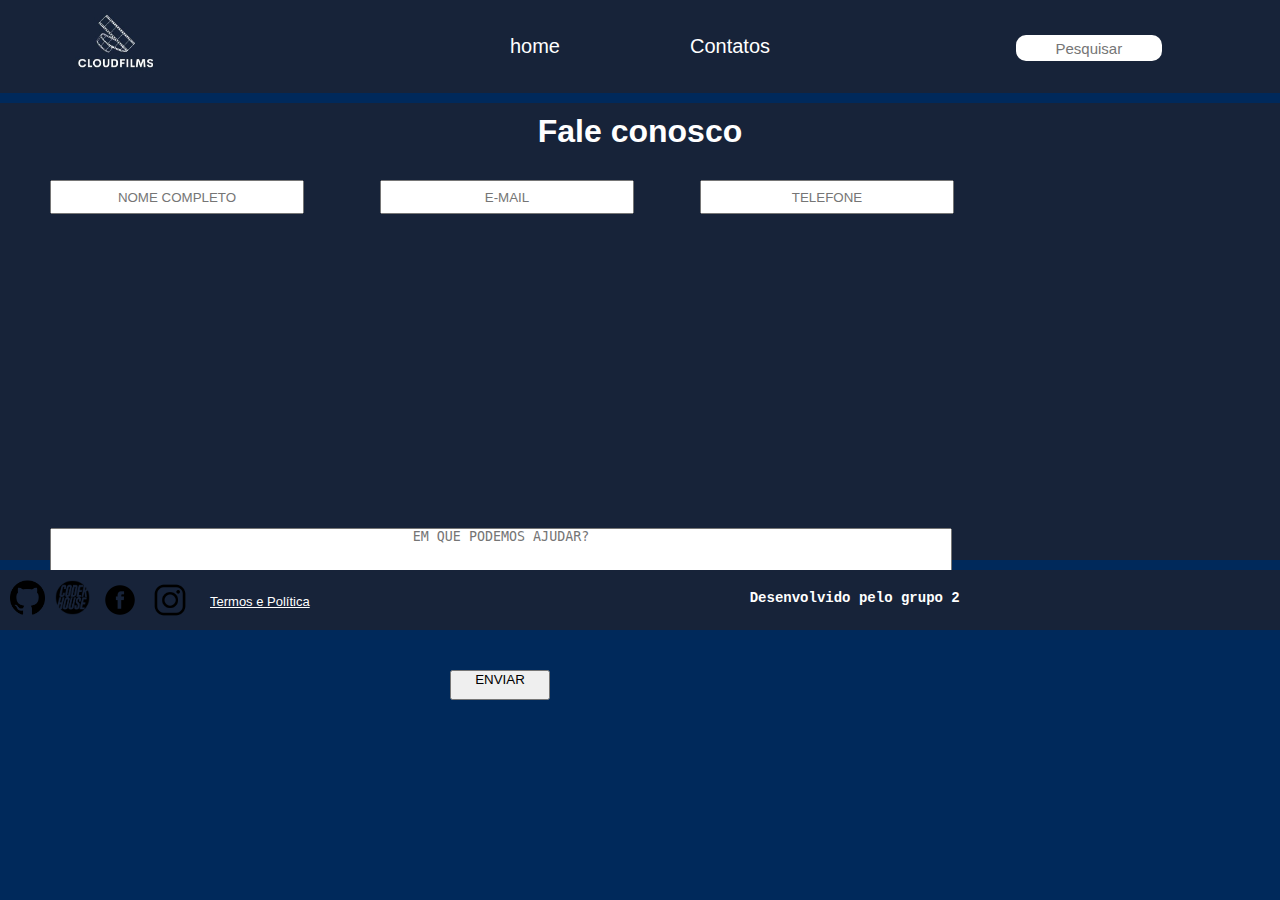
<file: contato.html>
<!DOCTYPE html>
<html lang="en">
<head>
    <meta charset="UTF-8">
    <meta name="viewport" content="width=device-width, initial-scale=1.0">
    <title>Contato</title>
    <link rel="stylesheet" href="styles/contato.css">
</head>
<body>
        <!--Barra do menu-->
        <nav class="menu">

            <ul class="opcoes">
        
            <a href="index.html" class="link_home">home</a>

            <li class="contatos">Contatos</li>
            </ul>
            
            <div class="cx_pesquisa">
            
            <input type="text" class="pesquisa" placeholder="Pesquisar" required>
            </div>
            <img src="image/logo_cortado.jpg" width="80" id="logo"/>
            
            
            </nav> <!--Fim do menu-->

<section class="">
<h1 class="t_contato">Fale conosco</h1>
                <form class="dados"
>
                    <input type="text" placeholder="NOME COMPLETO" required class="nome">  <!--required transforma o campo em obrigatório-->
                    <input type="email" placeholder="E-MAIL" required class="email">
                    <input type="tel" placeholder="TELEFONE" class="telefone">
                    <textarea placeholder="EM QUE PODEMOS AJUDAR?" required class="m_contato"></textarea>
                    <button type="submit" class="b_enviar">ENVIAR</button>
                </form> 

            </section>


            <footer class="rodape">
                <img src="image/github.png" width="35" height="35" alt="logo github">
                <img src="image/coderhouse_logo.webp" width="35" height="35" alt="logo coderhouse">
                <img src="image/face_preto.png" width="40" height="40" alt="logo facebook">
                <img src="image/insta_preto.png" width="40" height="40" alt="logo instagram">
            
                <div class="r_termos">

                <a href="infodosite.html" class="link_termos">Termos e Política</a>
            </div>
            
                <div class= "r_texto">
            <h1>Desenvolvido pelo grupo 2</h1>
                </div>
            </footer>
</file>
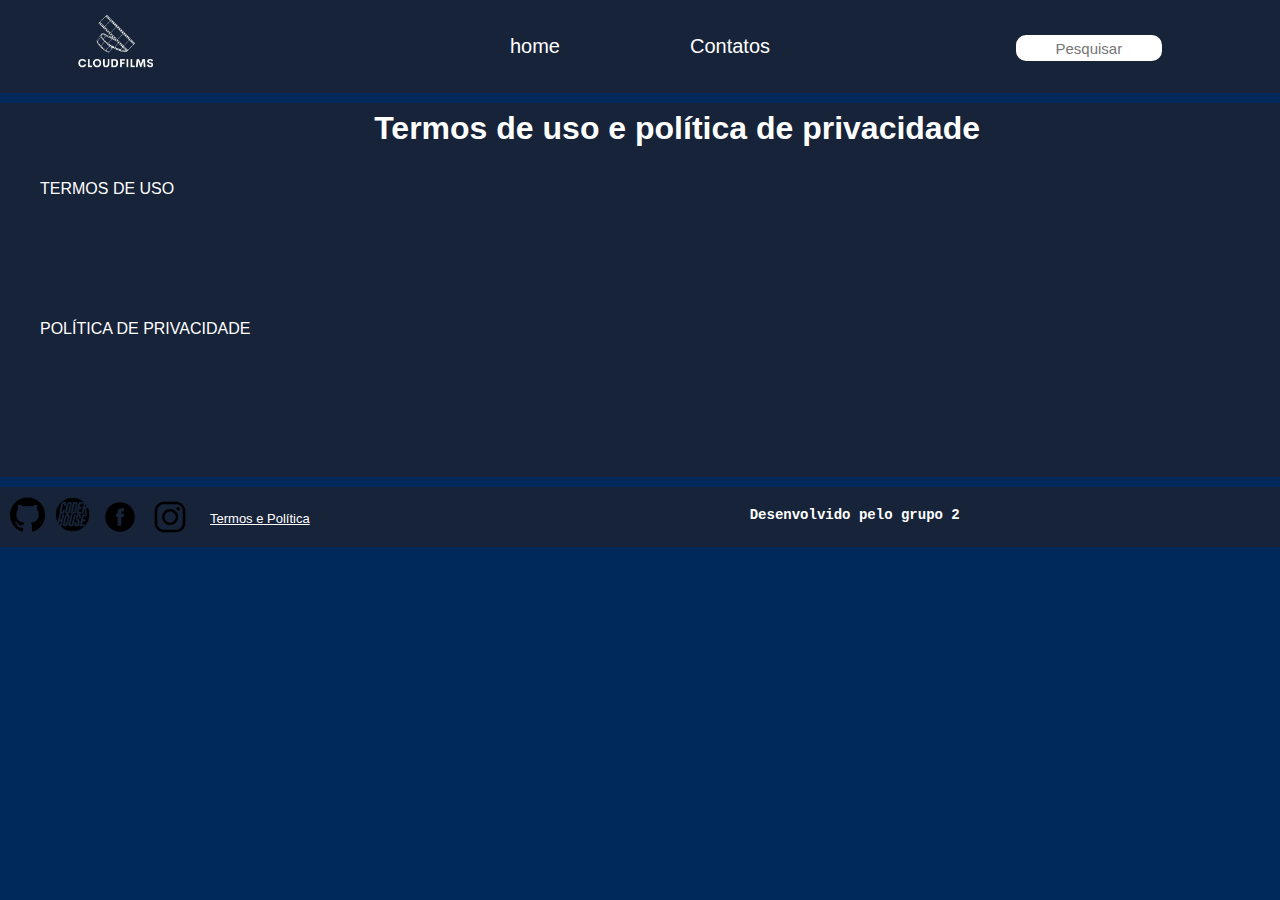
<file: infodosite.html>
<!DOCTYPE html>
<html lang="en">
<head>
    <meta charset="UTF-8">
    <meta name="viewport" content="width=device-width, initial-scale=1.0">
    <title>Infodosite</title>
    <link rel="stylesheet" href="styles/infodosite.css">
</head>
<body>
        <!--Barra do menu-->
        <nav class="menu">

            <ul class="opcoes">
        
            <a href="index.html"class="link_home">home</a>

            <a href="contato.html" class="link_contatos">Contatos</a>
            </ul>
            
            <div class="cx_pesquisa">
            
            <input type="text" class="pesquisa" placeholder="Pesquisar" required>
            </div>
            <img src="image/logo_cortado.jpg" width="80" id="logo"/>
            
            
            </nav> <!--Fim do menu-->

<section class="info_dados">
<h1 class=" t_dados">Termos de uso e política de privacidade</h1>

<details>
    <summary class="termo">TERMOS DE USO</summary>
    <p class="t_termo"> Seja bem-vindo ao Cloudfilms!,
        estes termos e condições descrevem as regras de uso do site da empresa Cloudfilms, localizado no endereço https://luissantosz.github.io/css12/.
        Ao acessar este site, consideramos que você está de acordo com os termos e condições abaixo.
        Não continue a usar o Cloudfilms caso você discorde dos termos e condições descritos neste contrato.</p>
</details>

<details>
    <summary class="politica">POLÍTICA DE PRIVACIDADE</summary>
    <p class="t_politica">A sua privacidade é importante para nós. É política do CloudFilms respeitar a  sua privacidade 
        em relação a qualquer informação sua que possamos coletar no site CloudFilms, e outros sites que possuímos e operamos.</p>
</details>



</section>


            <footer class="rodape">
                <img src="image/github.png" width="35" height="35" alt="logo github">
                <img src="image/coderhouse_logo.webp" width="35" height="35" alt="logo coderhouse">
                <img src="image/face_preto.png" width="40" height="40" alt="logo facebook">
                <img src="image/insta_preto.png" width="40" height="40" alt="logo instagram">
            
                <div class="r_termos">
                <a href="infodosite.html" class="link_termos">Termos e Política</a>
            </div>
            
                <div class= "r_texto">
            <h1>Desenvolvido pelo grupo 2</h1>
                </div>
            </footer>
</file>
<file: styles/contato.css>
*{
    margin: 0;
    padding: 0;

}

body{
    background-color: #00295b;
    font-family: Arial, Helvetica, sans-serif;
}
.menu{
    background-color: #172339;
    padding: 20px;
}

.opcoes{
    list-style: none;
    color: white;
    justify-content:center;
    display: flex;
    gap: 100px; /*espaçamento entre as opções*/
    font-size: 20px;
    

}

.link_home{
    color: white;
    padding: 15px;
    text-decoration: none;
    display: inline block;
    transition: background .4s;
}

.home:hover{

    background-color: #00295b;
    border-radius: 15px;

}

.contatos{
    padding: 15px;
    text-decoration: none;
    display: inline block;
    transition: background .4s;

}
.contatos:hover{

    background-color: #00295b;
    border-radius: 20px;
}


.cx_pesquisa{
    display: flex;
    position: absolute;
    padding: 2px;
    top: 33px;
    right: 8%;
    width: 160px;
}

.pesquisa{
    outline: none;
    text-align: center;
    font-size: 15px;
    border-radius: 10px;
    border: none;
    padding: 2%;
    width: 140px;
    height: 20px;

}

.pesquisa:focus{
    width: 10000px;
    right: 10000px;
    font-size: 15px;
}

#logo{
display: absolute;
    position: absolute;
	top: 12px; /*orientação para o topo do menu*/
    left: 75px;
}

.t_contato{
margin-top: 10px;
display: flex;
color: white;
justify-content: center;
background-color: #172339;
    padding: 10px;
}

.dados{
    background-color: #172339;
display: flex;
padding: 200px;
}

.nome{
display: flex;
position: absolute;
justify-content: center;
left: 50px;
top: 180px;
height: 30px;
width: 250px;
text-align: center;


}

.email{
    display: flex;
    position: absolute;
    left: 380px;
    top: 180px;
    height: 30px;
width: 250px;
text-align: center;
}

.telefone{
    display: flex;
    position: absolute;
    left: 700px;
    top: 180px;
    height: 30px;
width: 250px;
text-align: center;
}

.m_contato{
    display: flex;
    position: absolute;
    justify-content: center;
    left: 50px;
    bottom: 280px;
    height: 90px;
width: 900px;
text-align: center;
}

.b_enviar{
    display: flex;
    position: absolute;
    justify-content: center;
    left: 450px;
    bottom: 200px;
    height: 30px;
width: 100px;



}


.rodape{
    margin-top: 10px;
    display: flex;
    position: relative;
    background-color: #172339;
    padding: 10px;
    gap: 10px;
}

.link_termos{
    color: white;
    position: relative;
    font-size: 13px;
    left: 10px;
    top: 12px;
}

.r_texto{
    color: white;
    position: relative;
    font-family:'Courier New', Courier, monospace;
    display: flex;
    font-size: 7px;
    left: 440px;
    top: 10px;
}
</file>
<file: styles/infodosite.css>
*{
    margin: 0;
    padding: 0;

}

body{
    background-color: #00295b;
    font-family: Arial, Helvetica, sans-serif;
}
.menu{
    background-color: #172339;
    padding: 20px;
}

.opcoes{
    list-style: none;
    color: white;
    justify-content:center;
    display: flex;
    gap: 100px; /*espaçamento entre as opções*/
    font-size: 20px;
    

}

.link_home{
    color: white;
    padding: 15px;
    text-decoration: none;
    display: inline block;
    transition: background .4s;
}

.link_home:hover{

    background-color: #00295b;
    border-radius: 15px;

}

.link_contatos{
    color:white;
    padding: 15px;
    text-decoration: none;
    display: inline block;
    transition: background .4s;

}
.link_contatos:hover{

    background-color: #00295b;
    border-radius: 20px;
}


.cx_pesquisa{
    display: flex;
    position: absolute;
    padding: 2px;
    top: 33px;
    right: 8%;
    width: 160px;
}

.pesquisa{
    outline: none;
    text-align: center;
    font-size: 15px;
    border-radius: 10px;
    border: none;
    padding: 2%;
    width: 140px;
    height: 20px;

}

.pesquisa:focus{
    width: 10000px;
    right: 10000px;
    font-size: 15px;
}

#logo{
display: absolute;
    position: absolute;
	top: 12px; /*orientação para o topo do menu*/
    left: 75px;
}

.info_dados{
    margin-top: 10px;
display: flex;
background-color: #172339;
padding: 187px;
}

.t_dados{

    display: flex;
    position: absolute;
    background-color: #172339;
    color: white;
    justify-content: center;
    bottom: 450px;
    right: 300px;
    top: 110px;
}

.termo{

    display: flex;
    position: absolute;
    color: white;
    left: 40px;
    top: 180px;
}

.t_termo{
    display: flex;
    position: absolute;
    color: white;
    top: 210px;
    left: 43px;
}

.politica{

    display: flex;
    position: absolute;
    color: white;
    left: 40px;
    top: 320px;

}

.t_politica{
    font-style: bold;
    display: flex;
    position: absolute;
    color: white;
    top: 350px;
    left: 45px;
}



.rodape{
    margin-top: 10px;
    display: flex;
    position: relative;
    background-color: #172339;
    padding: 10px;
    gap: 10px;
}

.link_termos{
    color: white;
    position: relative;
    font-size: 13px;
    left: 10px;
    top: 12px;
}
.r_texto{
    color: white;
    position: relative;
    font-family:'Courier New', Courier, monospace;
    display: flex;
    font-size: 7px;
    left: 440px;
    top: 10px;
}
</file>
